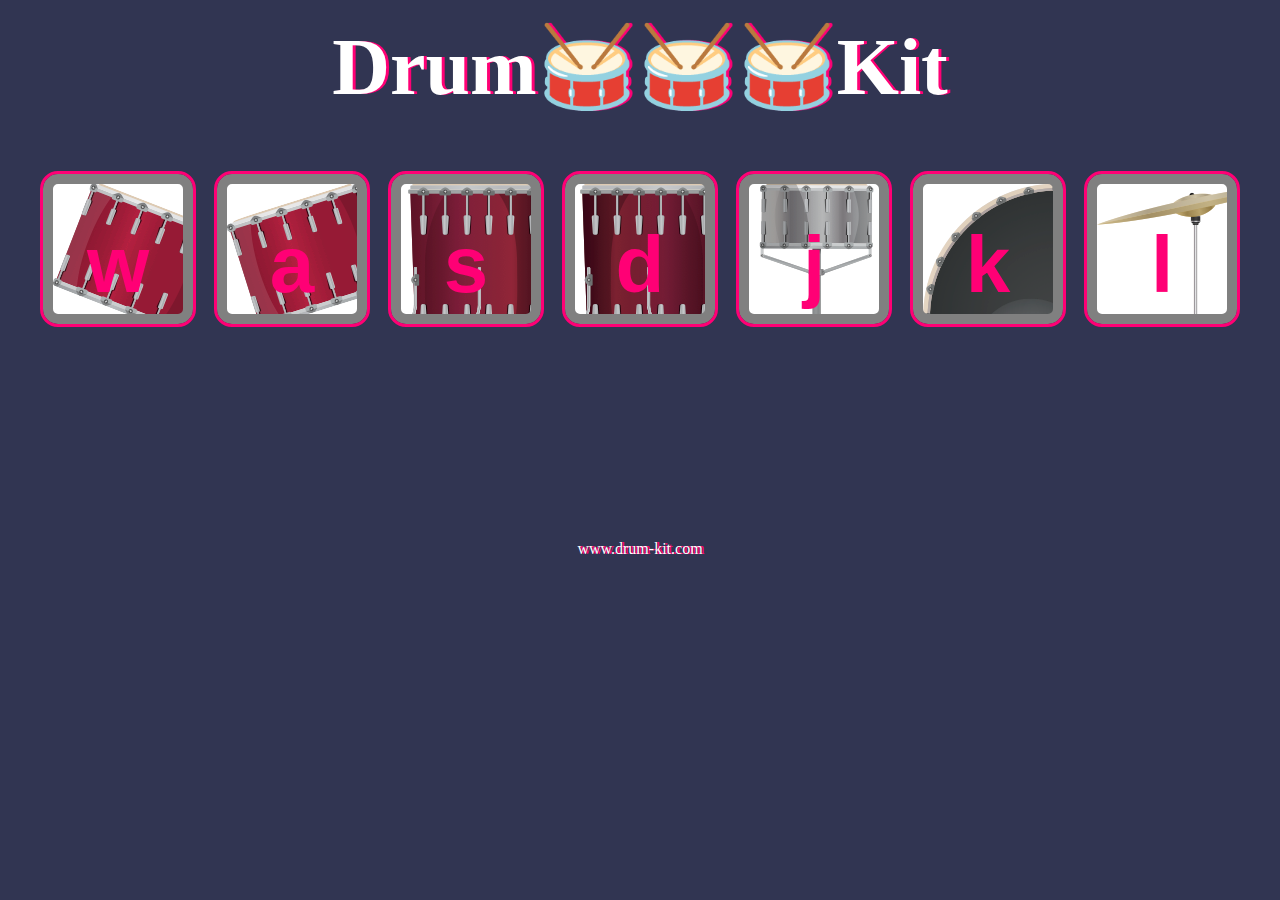
<file: index.html>
<html lang="en" dir="ltr">

<head>
  <meta charset="utf-8">
  <title>drum-beats</title>
  <link rel="stylesheet" href="drumbeats-try.css">
  <link rel="preconnect" href="https://fonts.googleapis.com">
  <link rel="preconnect" href="https://fonts.gstatic.com" crossorigin>
  <link href="https://fonts.googleapis.com/css2?family=Arvo:ital@1&display=swap" rel="stylesheet">
</head>

<body>

  <div class="kit">
    <h1>Drum🥁🥁🥁Kit</h1>
    <button class="drum w" type="button" name="button">w</button>
    <button class="drum a" type="button" name="button">a</button>
    <button class="drum s" type="button" name="button">s</button>
    <button class="drum d" type="button" name="button">d</button>
    <button class="drum j" type="button" name="button">j</button>
    <button class="drum k" type="button" name="button">k</button>
    <button class="drum l" type="button" name="button">l</button>
  </div>

  <center>
    <footer>www.drum-kit.com</footer>
  </center>
  <script src="drumbeats-try.js">

  </script>
</body>

</html>
</file>
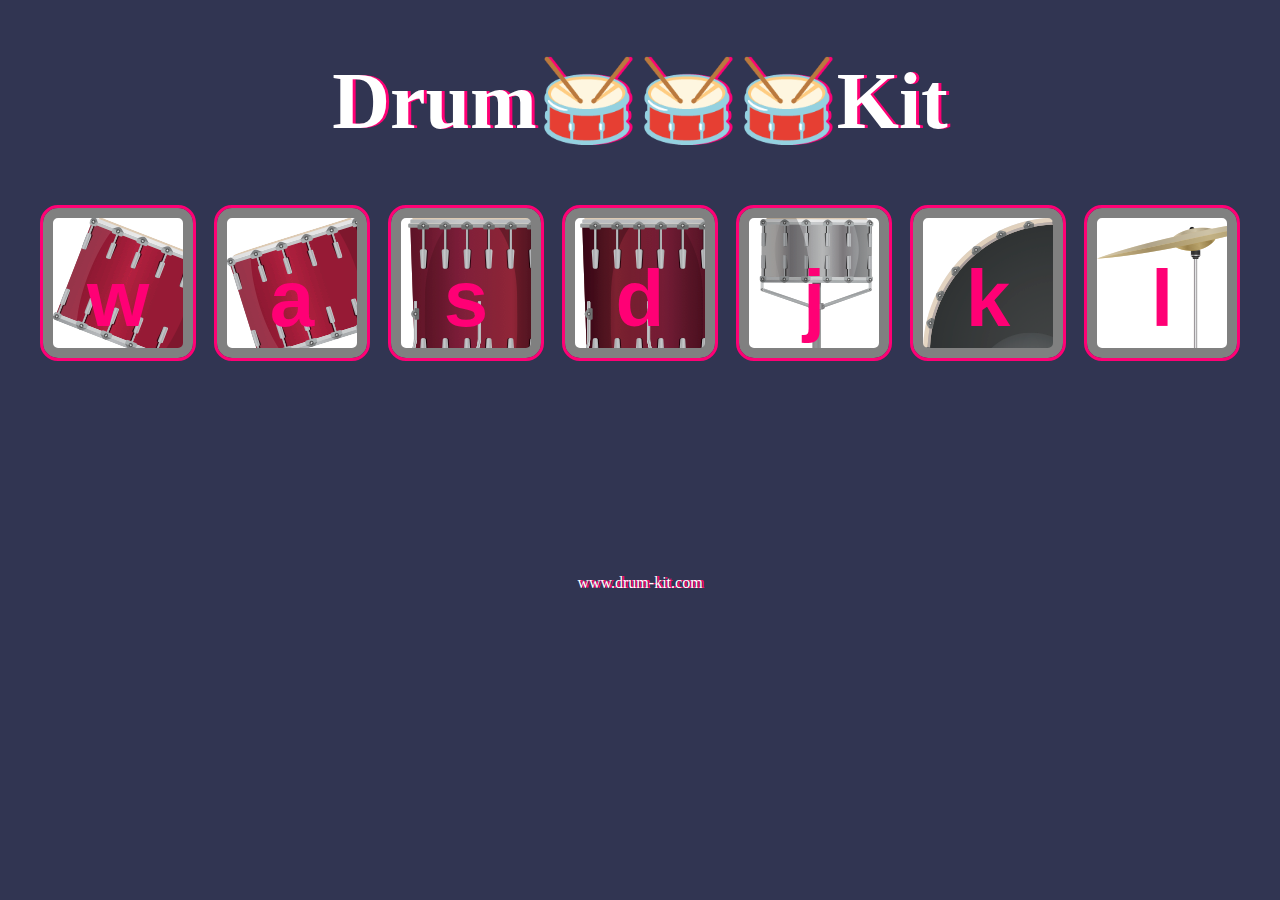
<file: drumbeats-try.html>
<!DOCTYPE html>
<html lang="en" dir="ltr">

<head>
  <meta charset="utf-8">
  <title>drum-beats</title>
  <link rel="stylesheet" href="drumbeats-try.css">
  <link rel="preconnect" href="https://fonts.googleapis.com">
  <link rel="preconnect" href="https://fonts.gstatic.com" crossorigin>
  <link href="https://fonts.googleapis.com/css2?family=Arvo:ital@1&display=swap" rel="stylesheet">
</head>

<body>

  <div class="kit">
    <h1>Drum🥁🥁🥁Kit</h1>
    <button class="drum w" type="button" name="button">w</button>
    <button class="drum a" type="button" name="button">a</button>
    <button class="drum s" type="button" name="button">s</button>
    <button class="drum d" type="button" name="button">d</button>
    <button class="drum j" type="button" name="button">j</button>
    <button class="drum k" type="button" name="button">k</button>
    <button class="drum l" type="button" name="button">l</button>
  </div>

  <center>
    <footer>www.drum-kit.com</footer>
  </center>
  <script src="drumbeats-try.js">

  </script>
</body>

</html>
</file>
<file: drumbeats-try.css>
.kit{
  text-align: center;

  margin: 20px auto ;
  height: 500px;

}

.drum{
  width: 150px;
  height: 150px;
  text-align: center;
  font-size: 5rem;
  color: #FF0075;
  border: 10px solid grey;
  outline: solid;
  margin: 10px;
  font-style: "Arvo",cursive;
  font-weight: 900;
  border-radius: 15px;
  line-height: 2;
  display: inline-block;
  text-shadow: blue,3px,0px;
  background-color: white;

}
h1{
  color: white;
  text-shadow: #FF0075 3px 0px;
  font-size: 5rem;
  margin-bottom: 50px;
}

body{
  background-color: #313552;
}

footer{
  color: white ;
  text-shadow: 2px 0px #FF0075;
}

.w {
background-image: url("tom1.png");
}

.a {
background-image: url("tom2.png");
}

.s {
background-image: url("tom3.png");
}

.d {
background-image: url("tom4.png");
}

.j {
background-image: url("snare.png");
}

.k {
background-image: url("kick.png");
}

.l {
background-image: url("crash.png");
}

.change{
  color: white;
}

.pressed{
  box-shadow: 0 3px 4px 0 #DBEDF3;
  opacity:0.5;
}
</file>
